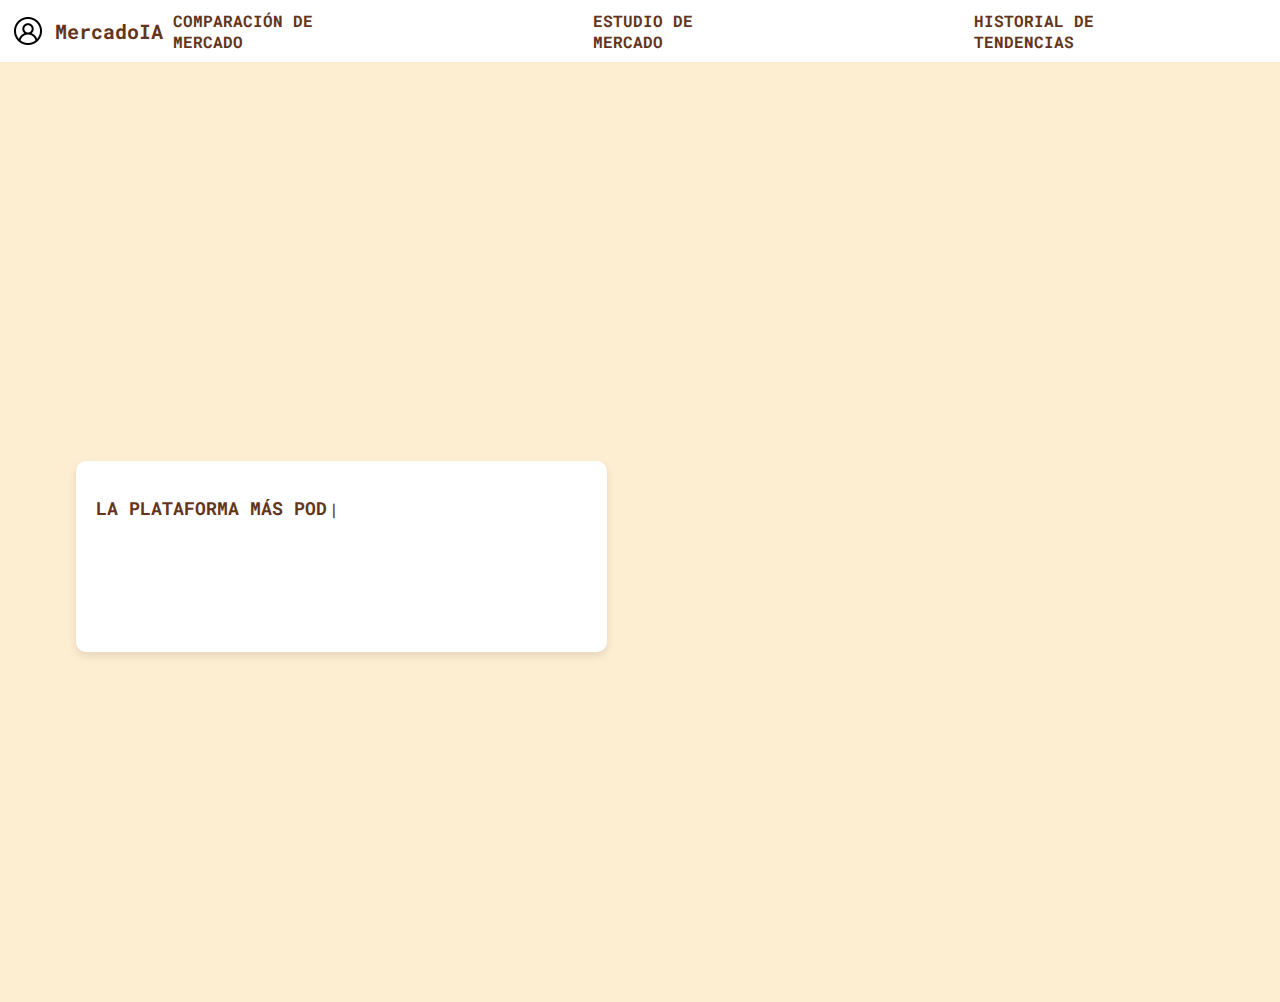
<file: templates/index.html>
<!DOCTYPE html>
<html lang="es">
<head>
    <meta charset="UTF-8">
    <meta name="viewport" content="width=device-width, initial-scale=1.0">
    <title>Mi Página</title>
    <link rel="stylesheet" href="../css/styles.css"> <!-- Ajuste de la ruta a la carpeta css -->
    <link href="https://fonts.googleapis.com/css2?family=Roboto+Mono:wght@700&display=swap" rel="stylesheet">
</head>
<body>
    <header>
        <div class="logo-container">
            <img src="../img/usuario.png" alt="Usuario" class="logo">
            <a href="index.html" class="site-name">MercadoIA</a> <!-- Ruta interna a index.html dentro de templates -->
        </div>
        <div class="nav-container">
            <div class="nav-item">
                COMPARACIÓN DE MERCADO
                <div class="dropdown-panel">
                    <span class="panel-item">Comparación de Competidores</span>
                    <span class="panel-item">Proyección de Demanda</span>
                </div>
            </div>
            <div class="nav-item">
                ESTUDIO DE MERCADO
                <div class="dropdown-panel">
                    <span class="panel-item" id="analisis-mercado-link">Análisis de Mercado</span>
                    <span class="panel-item">Recursos Emergentes</span>
                </div>
            </div>
            <div class="nav-item">
                HISTORIAL DE TENDENCIAS
                <div class="dropdown-panel">
                    <span class="panel-item">Comparativa Temporal</span>
                    <span class="panel-item">Tendencias Emergentes</span>
                </div>
            </div>
        </div>
    </header>
    <main>
        <div id="dynamic-content" class="info-box">
            <h2 id="animated-text"></h2>
            <p id="animated-subtext"></p>
        </div>

        <!-- Sección que muestra "Análisis de mercado" centrado en la parte superior -->
        <div id="analisis-mercado-content" class="info-box" style="display: none; text-align: center;">
            <h1 id="analisis-mercado-text" style="font-family: 'Roboto Mono', monospace; color: #63361c; margin-top: 20px;"></h1>
        </div>
    </main>

    <!-- Enlace al archivo JavaScript externo -->
    <script src="../js/scripts.js"></script> <!-- Ajuste de la ruta a la carpeta js -->
</body>
</html>
</file>
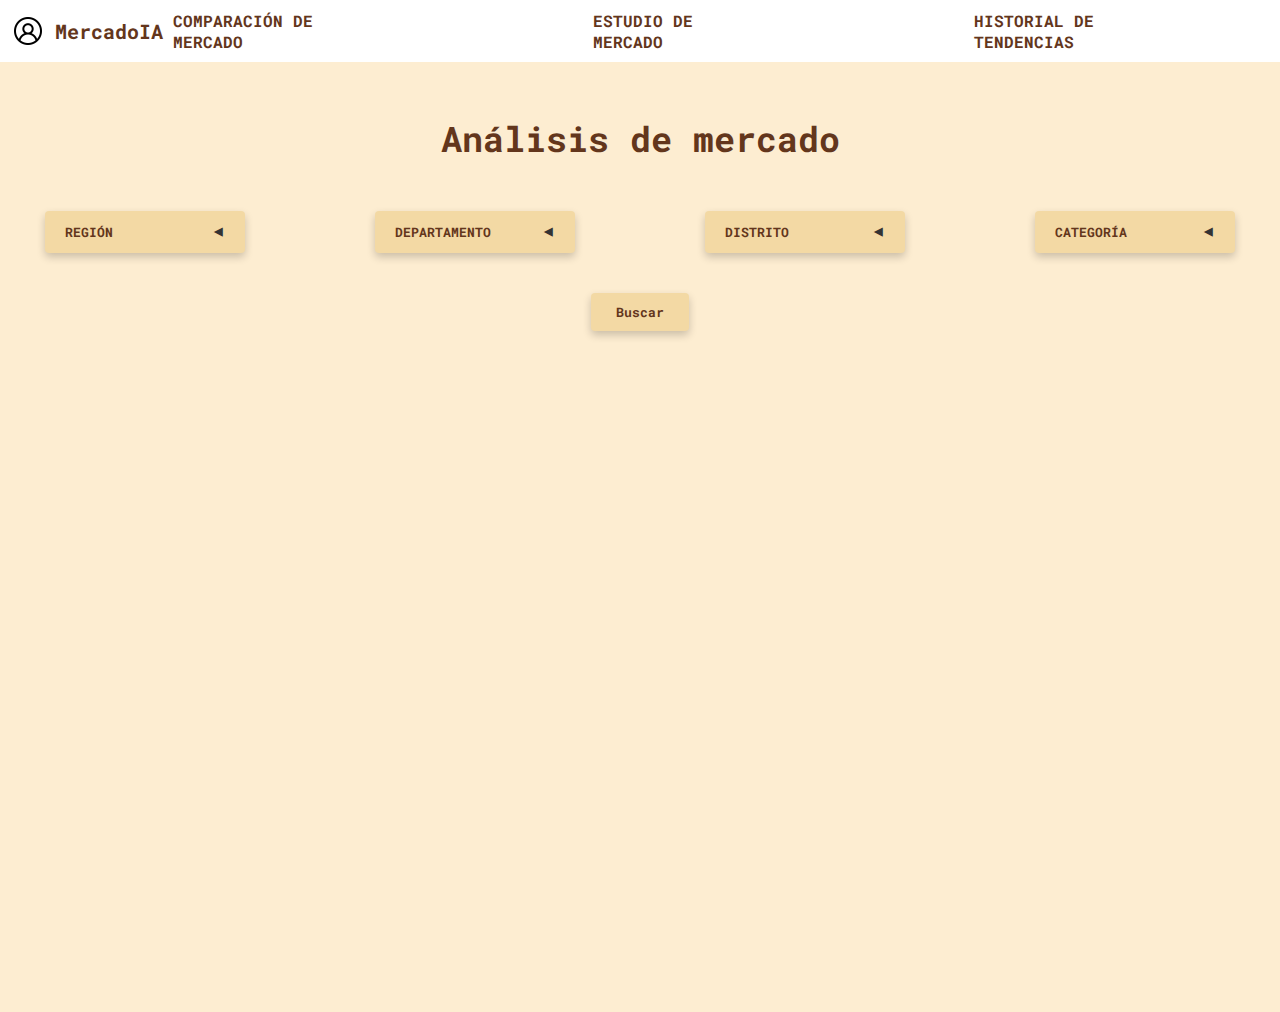
<file: templates/analisis-mercado.html>
<!DOCTYPE html>
<html lang="es">
<head>
    <meta charset="UTF-8">
    <meta name="viewport" content="width=device-width, initial-scale=1.0">
    <title>Mi Página - Análisis de Mercado</title>
    <link rel="stylesheet" href="../css/styles.css"> <!-- Ajusta la ruta hacia la carpeta css -->
    <link rel="stylesheet" href="../css/styles-analisis-mercado.css"> <!-- Ajusta la ruta hacia la carpeta css -->
    <link href="https://fonts.googleapis.com/css2?family=Roboto+Mono:wght@700&display=swap" rel="stylesheet">
</head>
<body>
    <header>
        <div class="logo-container">
            <img src="../img/usuario.png" alt="Usuario" class="logo"> <!-- Ajusta la ruta si tienes imágenes -->
            <a href="../templates/index.html" class="site-name">MercadoIA</a> <!-- Ruta ajustada -->
        </div>
        <div class="nav-container">
            <div class="nav-item">
                COMPARACIÓN DE MERCADO
                <div class="dropdown-panel">
                    <span class="panel-item">Comparación de Competidores</span>
                    <span class="panel-item">Proyección de Demanda</span>
                </div>
            </div>
            <div class="nav-item">
                ESTUDIO DE MERCADO
                <div class="dropdown-panel">
                    <span class="panel-item" id="analisis-mercado-link">Análisis de Mercado</span>
                    <span class="panel-item">Recursos Emergentes</span>
                </div>
            </div>
            <div class="nav-item">
                HISTORIAL DE TENDENCIAS
                <div class="dropdown-panel">
                    <span class="panel-item">Comparativa Temporal</span>
                    <span class="panel-item">Tendencias Emergentes</span>
                </div>
            </div>
        </div>
    </header>

    <main class="center-content">
        <!-- Texto centrado arriba -->
        <h1 class="center-text">Análisis de mercado</h1>
        
        <!-- Botones debajo del texto -->
        <div class="dropdown-container">
            <!-- Botón Región -->
            <div class="dropdown-region">
                <button class="dropdown-button" id="regionButton">REGIÓN <span class="arrow-down">▼</span></button>
                <div class="dropdown-content" id="regionContent">
                    <!-- Las regiones se cargarán dinámicamente desde el archivo JSON -->
                </div>
            </div>

            <!-- Botón Departamento (Provincias) -->
            <div class="dropdown-region">
                <button class="dropdown-button" id="departamentoButton">DEPARTAMENTO <span class="arrow-down">▼</span></button>
                <div class="dropdown-content" id="departamentoContent">
                    <!-- Las provincias se cargarán dinámicamente según la región seleccionada -->
                </div>
            </div>

            <!-- Botón Distrito -->
            <div class="dropdown-region">
                <button class="dropdown-button" id="distritoButton">DISTRITO <span class="arrow-down">▼</span></button>
                <div class="dropdown-content" id="distritoContent">
                    <!-- Los distritos se cargarán dinámicamente según la provincia seleccionada -->
                </div>
            </div>

            <!-- Botón Categoría -->
            <div class="dropdown-region">
                <button class="dropdown-button" id="categoriaButton">CATEGORÍA <span class="arrow-down">▼</span></button>
                <div class="dropdown-content" id="categoriaContent">
                    <!-- Las categorías se cargarán dinámicamente desde el archivo JSON -->
                </div>
            </div>
        </div>

        <!-- Botón de Buscar -->
        <div class="search-container">
            <button class="search-button">Buscar</button>
        </div>
    </main>

    <!-- Enlace al archivo JavaScript externo -->
    <script src="../js/scripts-analisis-mercado.js"></script> <!-- Ajusta la ruta hacia la carpeta js -->
</body>
</html>
</file>
<file: css/styles.css>
/* Estilos generales */
body {
    background-color: #FDEDD1;
    font-family: 'Roboto Mono', monospace; 
    margin: 0;
    padding: 0;
    position: relative;
}

header {
    background-color: #FFFFFF;
    padding: 1px;
    text-align: left;
    height: 60px;
    display: flex;
    justify-content: space-between;
    align-items: center;
}

.logo-container {
    display: flex;
    align-items: center;
    padding-top: 0.5px;
    margin-left: 0.3cm;
}

.logo {
    height: 32px;
    margin-right: 11px;
}

.site-name {
    font-family: 'Roboto Mono', monospace; /* Aplicando tipo de texto roboto */
    font-weight: 700;
    color: #63361c;
    font-size: 20px;
    text-decoration: none; /* Elimina el subrayado del enlace */
}

/* Estilo para la navegación */
.nav-container {
    display: flex;
    gap: 5cm;
    margin-right: 2cm;
}

.nav-item {
    font-family: 'Roboto Mono', monospace;
    font-weight: 700;
    color: #63361c;
    font-size: 16px;
    position: relative;
    padding: 10px;
}

/* Panel desplegable */
.dropdown-panel {
    display: none;
    position: absolute;
    top: 100%;
    left: 0;
    background-color: #FDEDD1;
    border: 1px solid #63361c;
    padding: 5px;
    z-index: 1000;
    min-width: 200px;
    box-shadow: 0px 4px 8px rgba(0, 0, 0, 0.1);
}

.panel-item {
    display: block;
    padding: 10px 15px;
    color: #63361c;
    text-align: left;
    cursor: pointer;
    border-top: 1px solid #63361c;
}

.panel-item:first-child {
    border-top: none;
}

.panel-item:hover {
    background-color: #63361c;
    color: #FFFFFF;
}

.nav-item:hover .dropdown-panel {
    display: block;
}

/* Estilos para el contenido principal */
main {
    padding: 20px;
    position: relative;
    height: 100vh;
}

/* Caja de información en el cuerpo de la página */
.info-box {
    background-color: #FFFFFF;
    padding: 20px;
    border-radius: 10px;
    box-shadow: 0px 4px 8px rgba(0, 0, 0, 0.1);
    width: 13cm;
    height: 4cm;
    color: #63361c;
    font-family: 'Roboto Mono', monospace; /* Aplicando 'Roboto Mono' */
    position: absolute;
    bottom: 350px;
    left: 2cm;
}

.info-box h2 {
    font-weight: 700;
    font-size: 18px;
    margin-bottom: 10px;
}

.info-box p {
    font-size: 14px;
    font-weight: 400;
}

/* Botón de retroceso */
.back-button {
    display: inline-block;
    padding: 10px 20px;
    background-color: #63361c;
    color: #FFFFFF;
    text-decoration: none;
    border-radius: 5px;
    font-family: 'Roboto Mono', monospace;
    font-weight: 700;
    margin-top: 20px;
}

.back-button:hover {
    background-color: #8c4d2e;
}

/* Estilo del cursor intermitente */
.blinking-cursor {
    font-weight: 700;
    font-size: 16px;
    margin-left: 2px;
    color: #63361c;  /* Color del cursor */
    animation: blink 0.8s step-start infinite;  /* Animación de parpadeo */
}

@keyframes blink {
    50% {
        opacity: 0;  /* El cursor desaparece a mitad del ciclo */
    }
}
</file>
<file: css/styles-analisis-mercado.css>
/* Estilos generales para el contenido centrado */
.center-content {
    display: flex;
    flex-direction: column;
    justify-content: flex-start;
    align-items: center;
    padding-top: 30px; /* Ajustado de 50px a 30px para moverlo más arriba */
    background-color: #FDEDD1;
    text-align: center;
    height: 100vh;
}

/* Estilo del texto centrado en la parte superior */
.center-text {
    font-family: 'Roboto Mono', monospace;
    font-size: 35px;
    color: #63361c;
    margin-bottom: 30px;
}

/* Contenedor para los menús desplegables */
.dropdown-container {
    display: flex;
    gap: 130px;
    margin-top: 20px; /* Puedes ajustar el margen superior si es necesario */
}

/* Posicionamiento relativo de las regiones */
.dropdown-region {
    position: relative;
}

/* Estilo para los botones de menú desplegable */
.dropdown-button {
    background-color: #f3d9a4;
    color: #63361c;
    padding: 10px 20px;
    font-family: 'Roboto Mono', monospace;
    font-weight: 700;
    border: none;
    cursor: pointer;
    display: flex;
    align-items: center;
    justify-content: space-between;
    min-width: 200px;
    box-shadow: 0px 4px 8px rgba(0, 0, 0, 0.2);
    border-radius: 4px;
}

/* Flecha dentro de los botones desplegables */
.dropdown-button .arrow-down {
    margin-left: 10px;
    font-size: 16px;
    transform: rotate(90deg);
    color: #333;
}

/* Estilo para el contenido del menú desplegable */
.dropdown-content {
    display: none;
    position: absolute;
    background-color: #f3d9a4;
    box-shadow: 0px 4px 8px rgba(0, 0, 0, 0.2);
    z-index: 1;
    min-width: 200px;
    border: none;
    border-radius: 4px;
}

/* Estilo para los enlaces dentro del menú desplegable */
.dropdown-content a {
    color: #63361c;
    padding: 10px 15px;
    text-decoration: none;
    display: block;
    font-family: 'Roboto Mono', monospace;
    font-weight: 700;
}

/* Estilo para los enlaces cuando se pasa el mouse por encima */
.dropdown-content a:hover {
    background-color: #63361c;
    color: #FFFFFF;
}

/* Mostrar el contenido del menú desplegable cuando se pasa el mouse */
.dropdown-region:hover .dropdown-content {
    display: block;
}

/* Contenedor del botón de búsqueda */
.search-container {
    margin-top: 40px; /* Ajusta según sea necesario */
    display: flex;
    justify-content: center;
}

/* Estilo para el botón de búsqueda */
.search-button {
    background-color: #f3d9a4;
    color: #63361c;
    padding: 10px 25px;
    font-family: 'Roboto Mono', monospace;
    font-weight: 700;
    border: none;
    cursor: pointer;
    border-radius: 4px;
    box-shadow: 0px 4px 8px rgba(0, 0, 0, 0.2);
    transition: background-color 0.3s ease;
}

/* Cambiar color al pasar el mouse */
.search-button:hover {
    background-color: #e0c18a;
}
</file>
